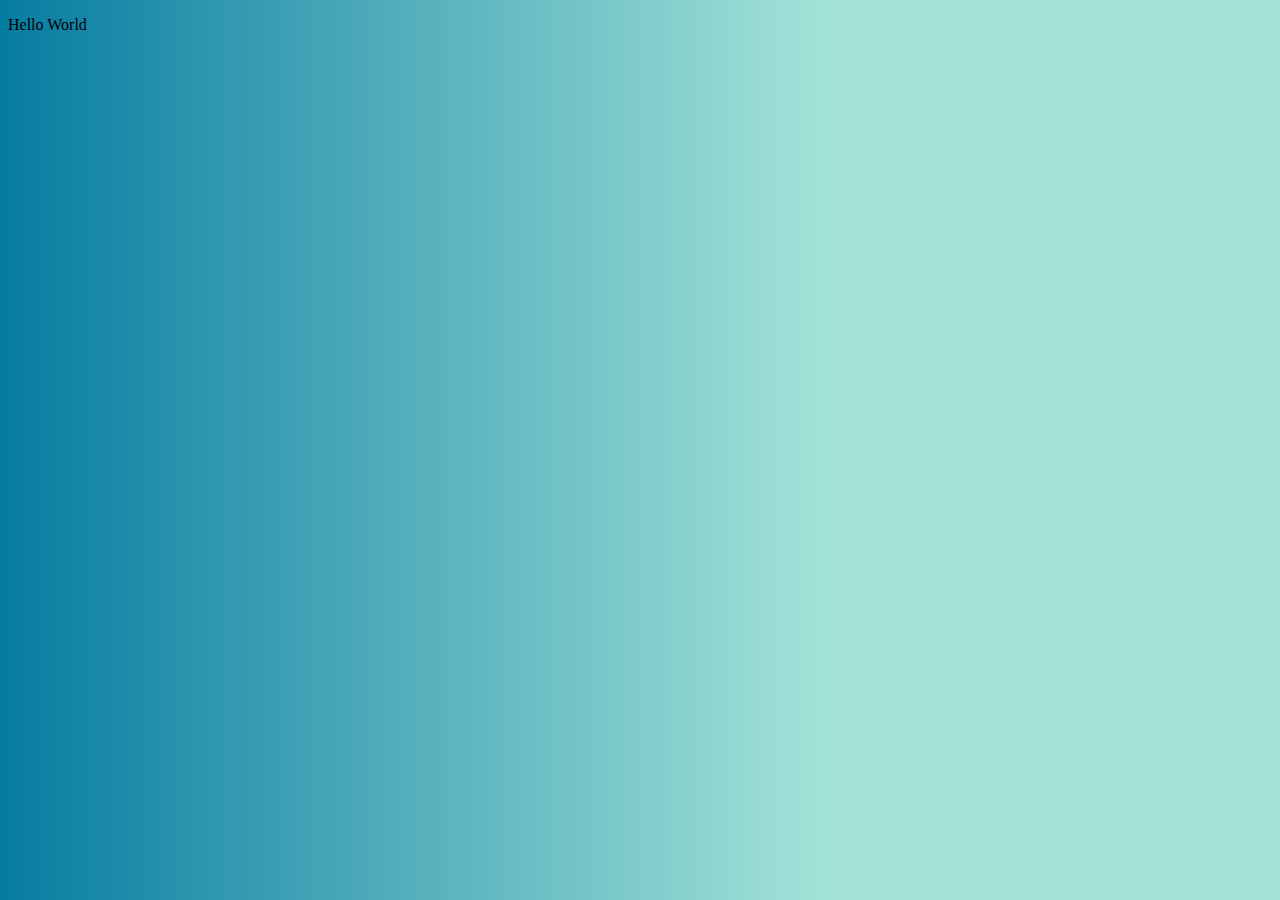
<file: index.html>
<!DOCTYPE html>
<html lang="en">
<head>
    <meta charset="UTF-8">
    <meta http-equiv="X-UA-Compatible" content="IE=edge">
    <meta name="viewport" content="width=device-width, initial-scale=1.0">
    <link rel="stylesheet" href="style.css">
    <title>API 2</title>
</head>
<body>
    <p>Hello World</p>
</body>
<script src="script.js"></script>
</html>
</file>
<file: style.css>
html {background: linear-gradient(90deg, rgba(6,124,161,1) 0%, rgba(164,228,216,1) 65%);}

h2 {
    font-family:Georgia, 'Times New Roman', Times, serif;
    font-size: 50px;
    text-align: center;
    position: relative;
}

.button {
    position: relative;
    top:50%;
}

.wrapper {
    text-align: center;
}
</file>
